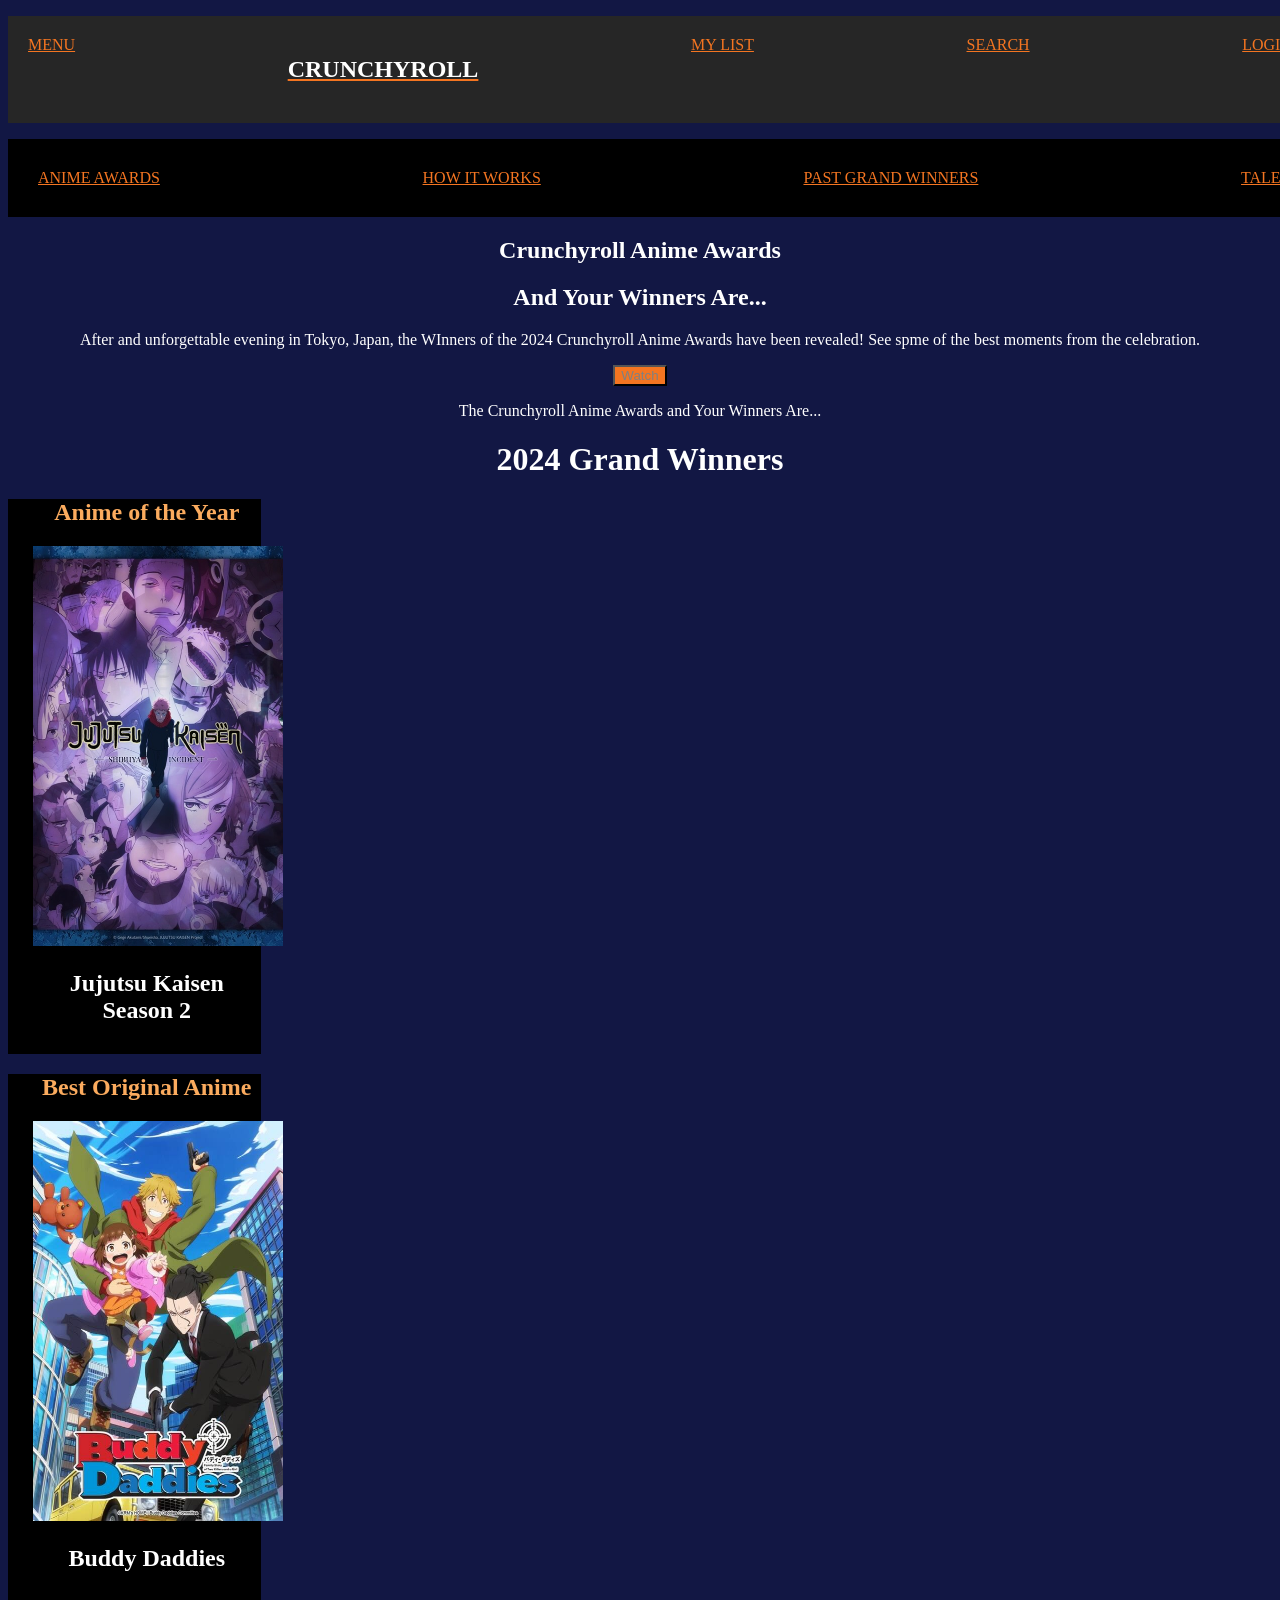
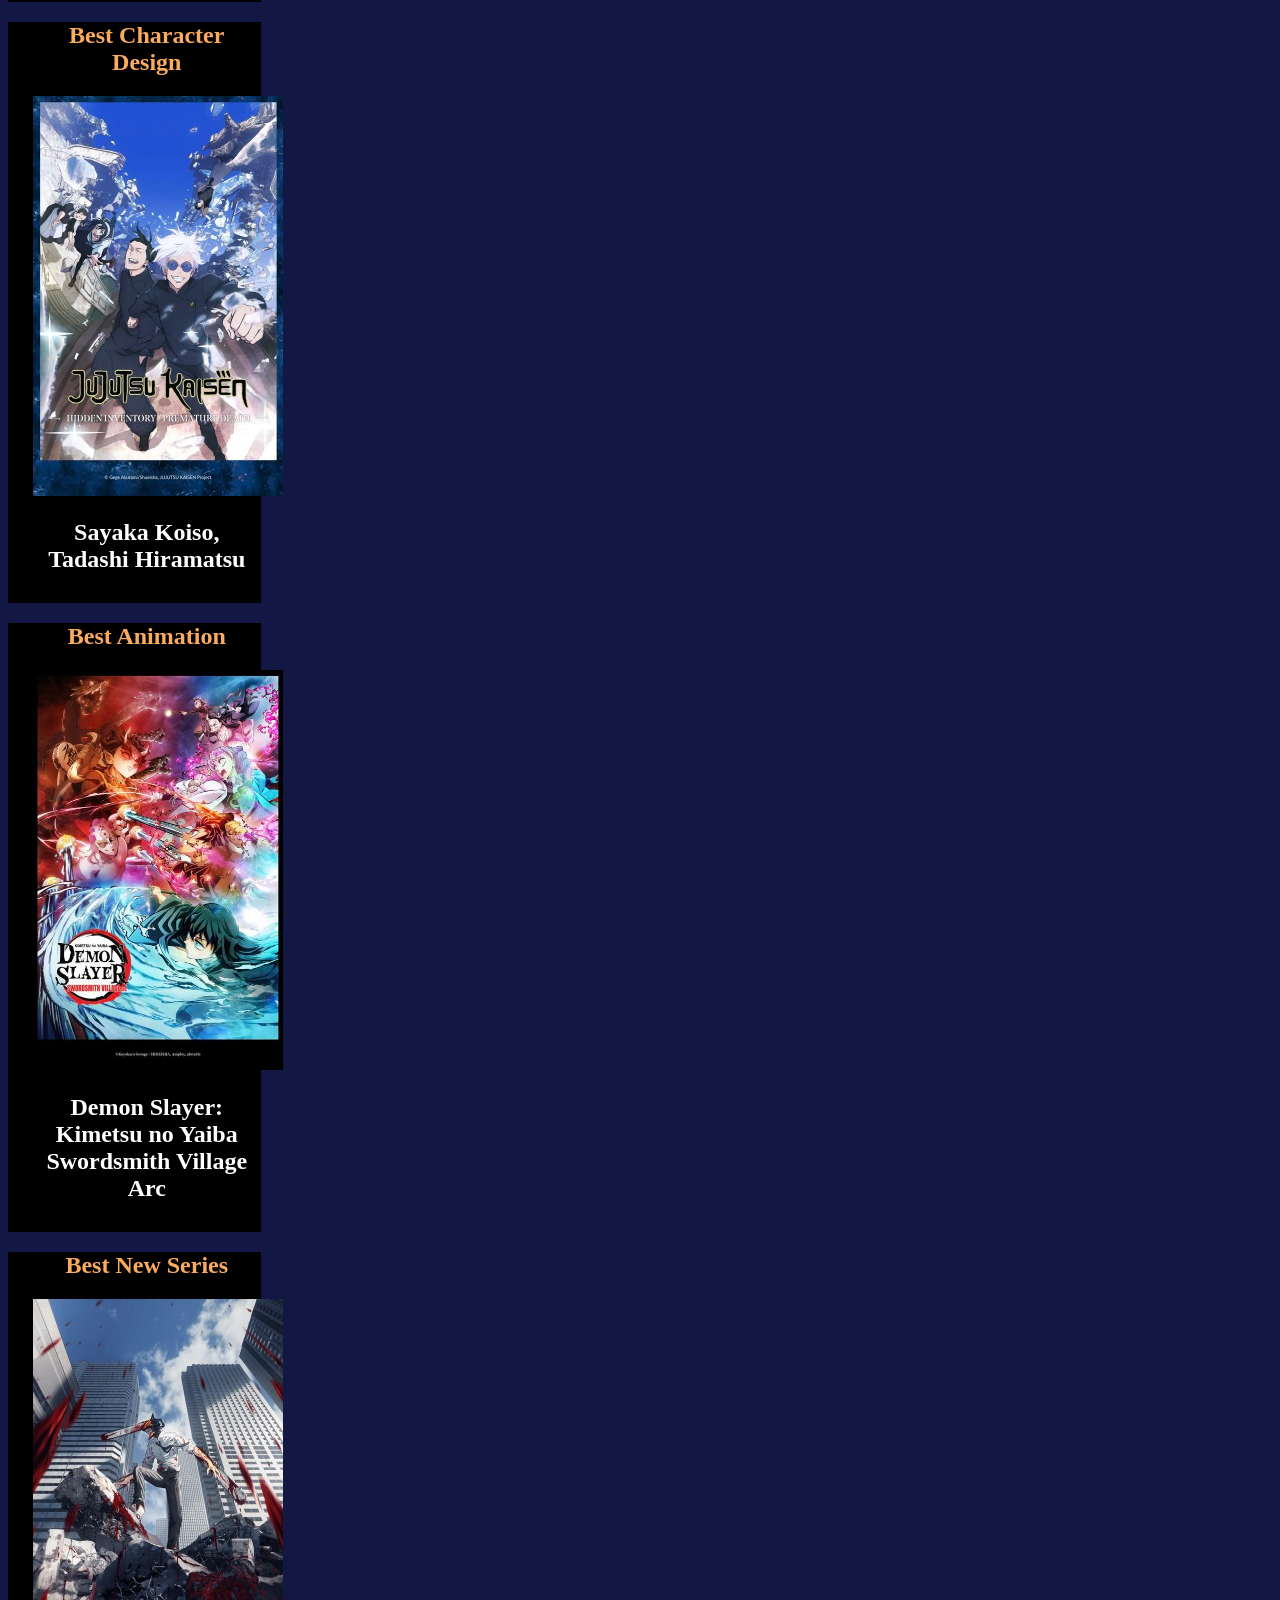
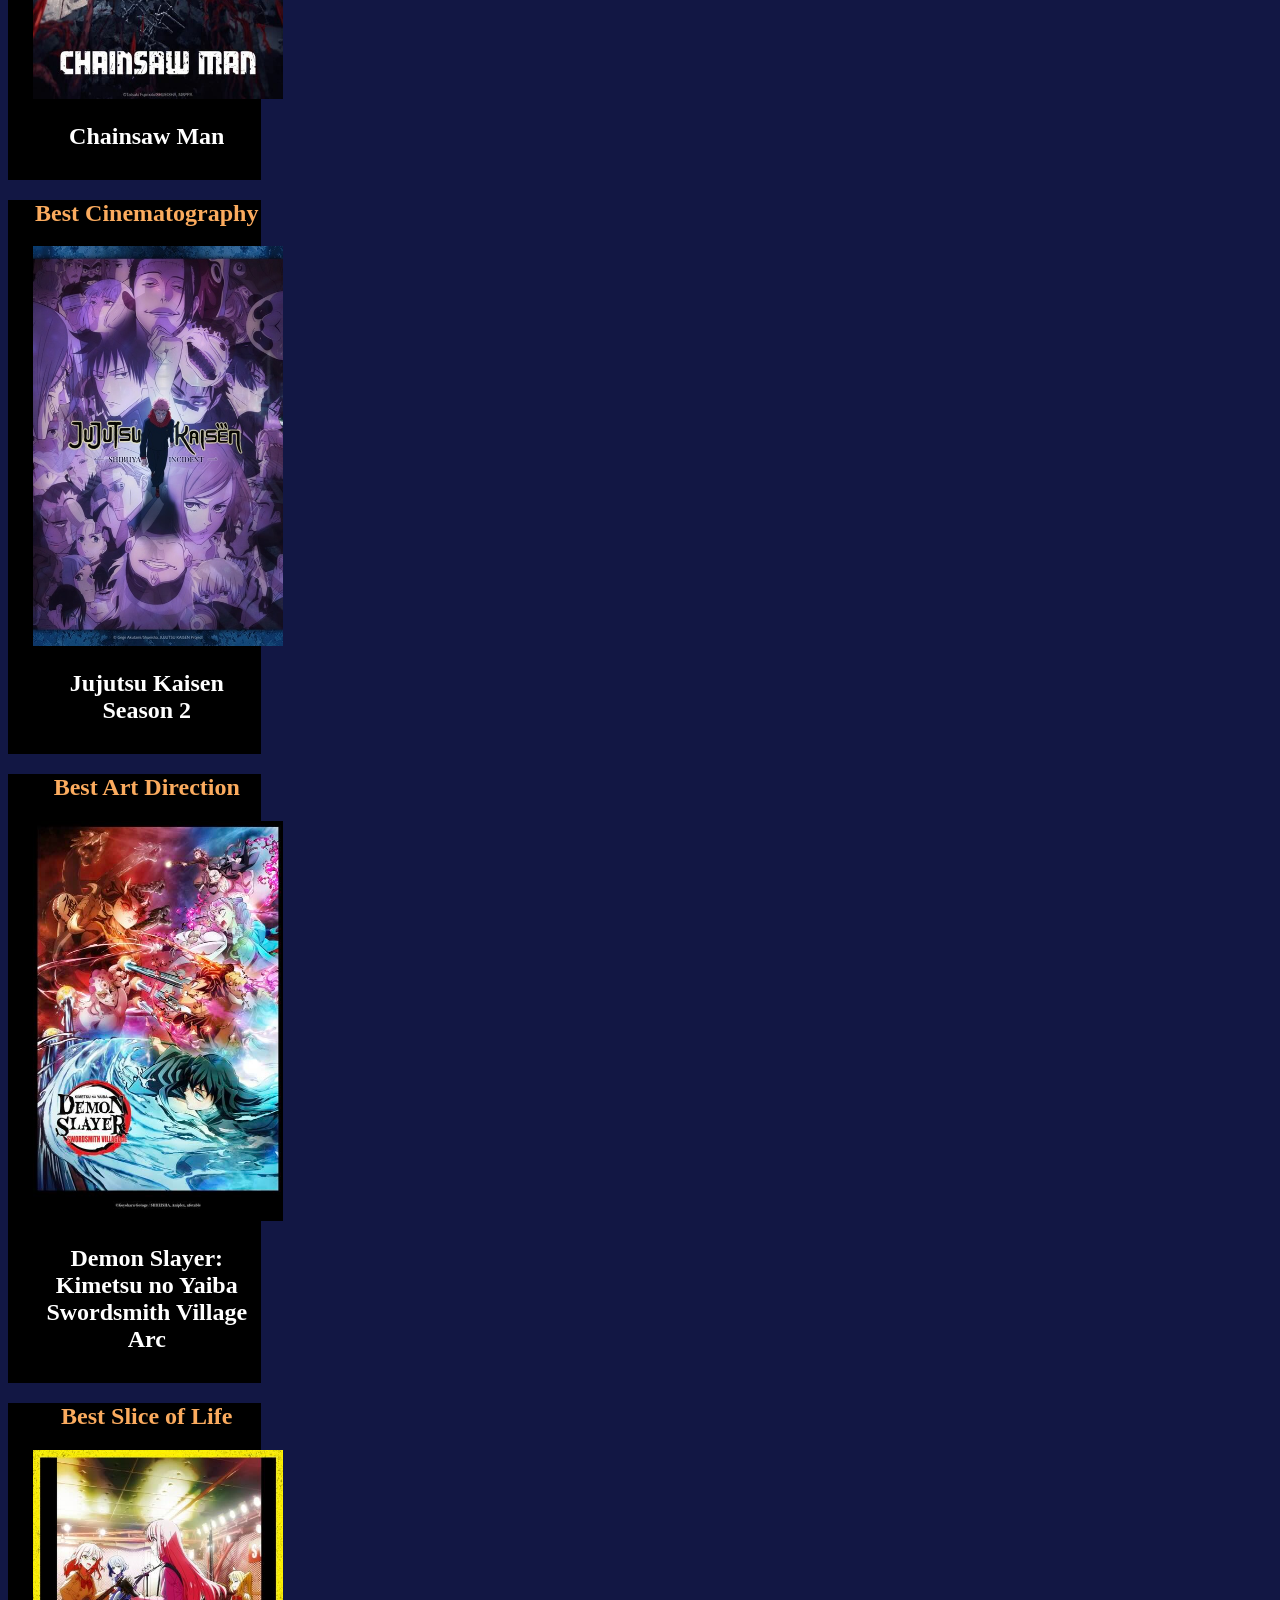
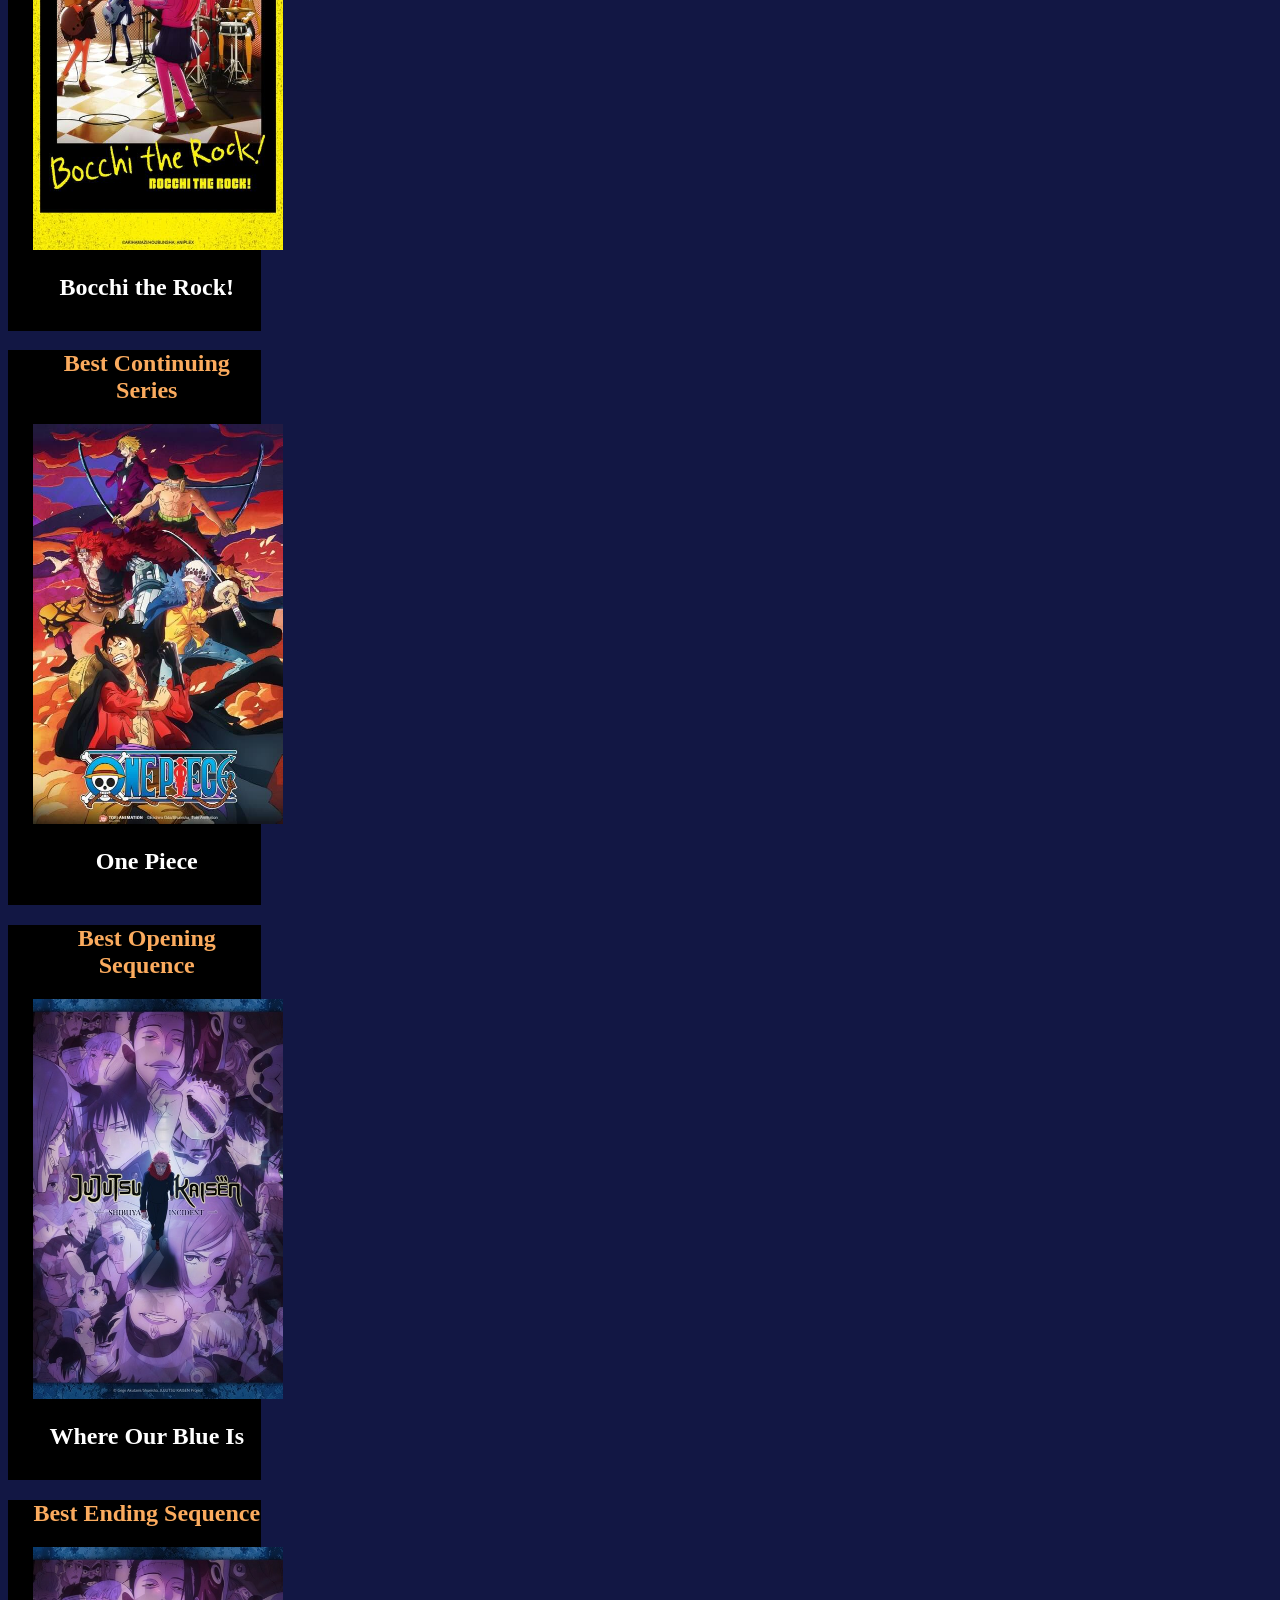
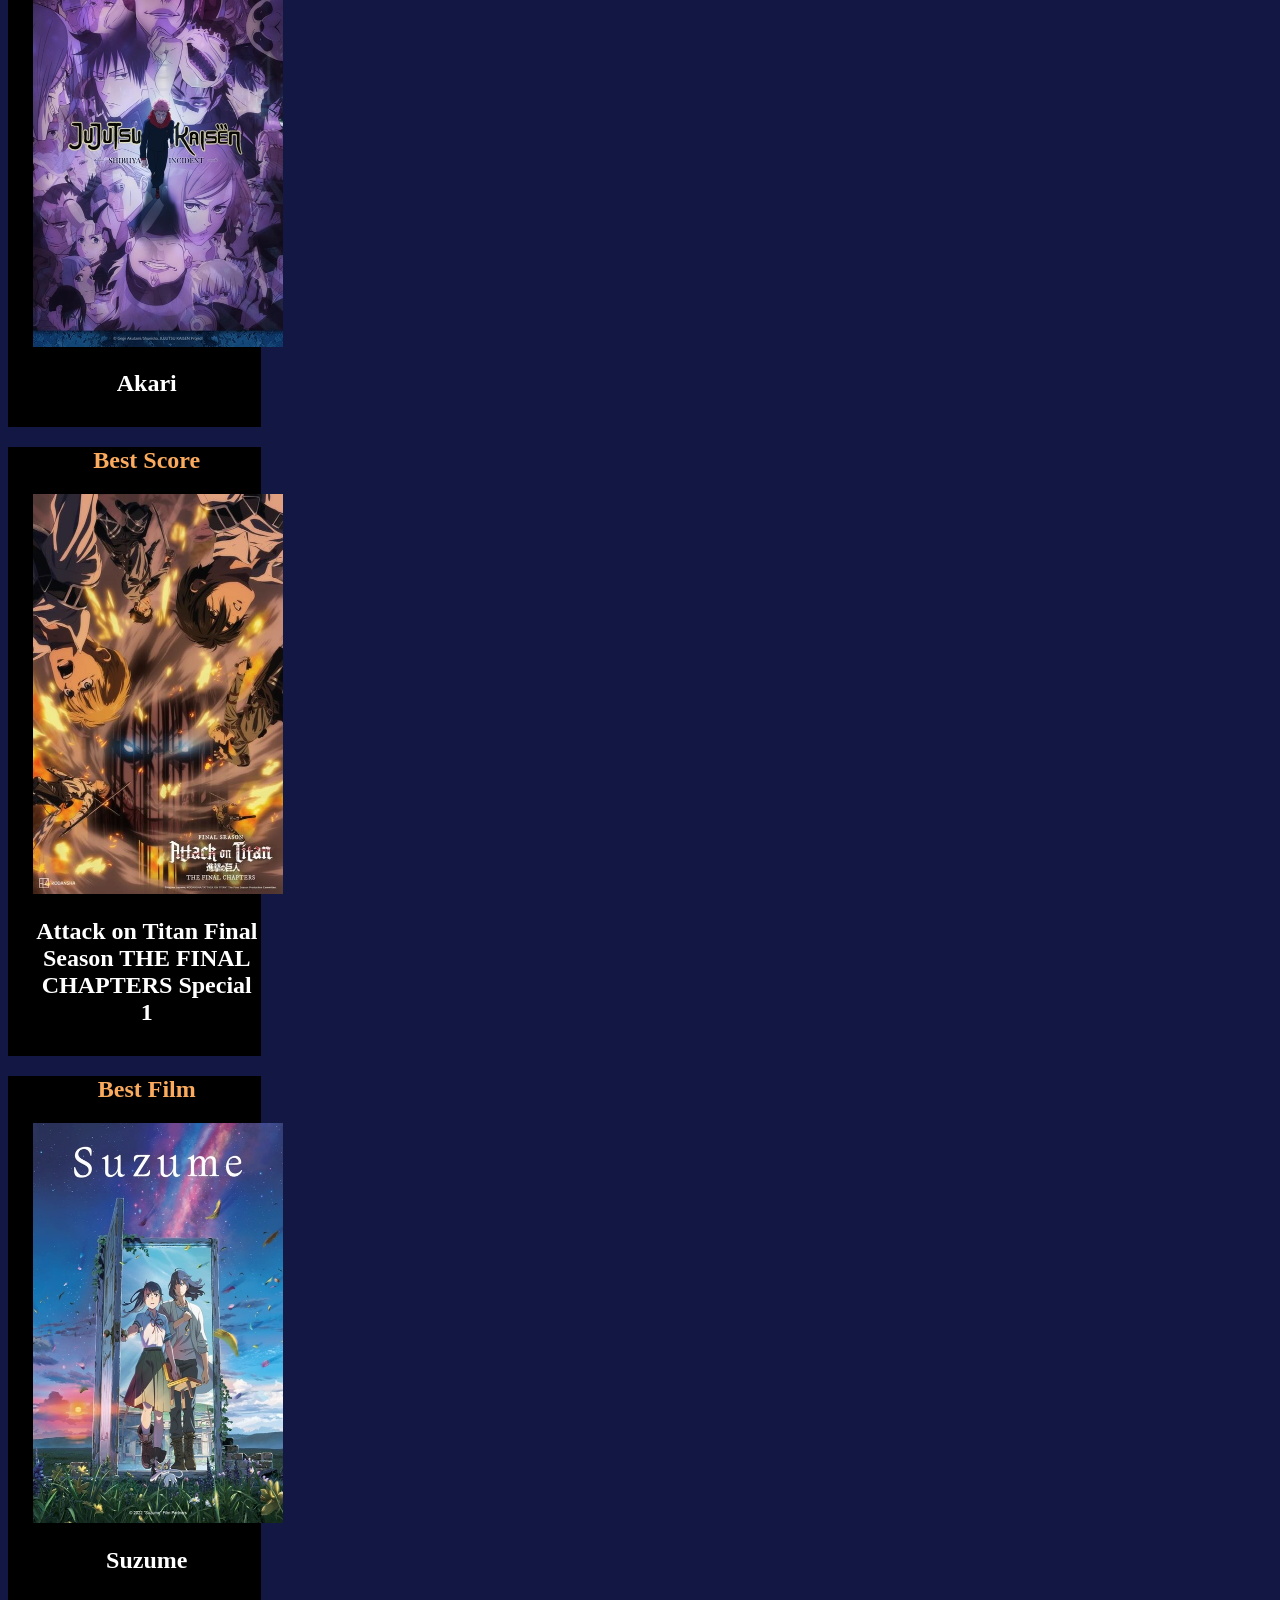
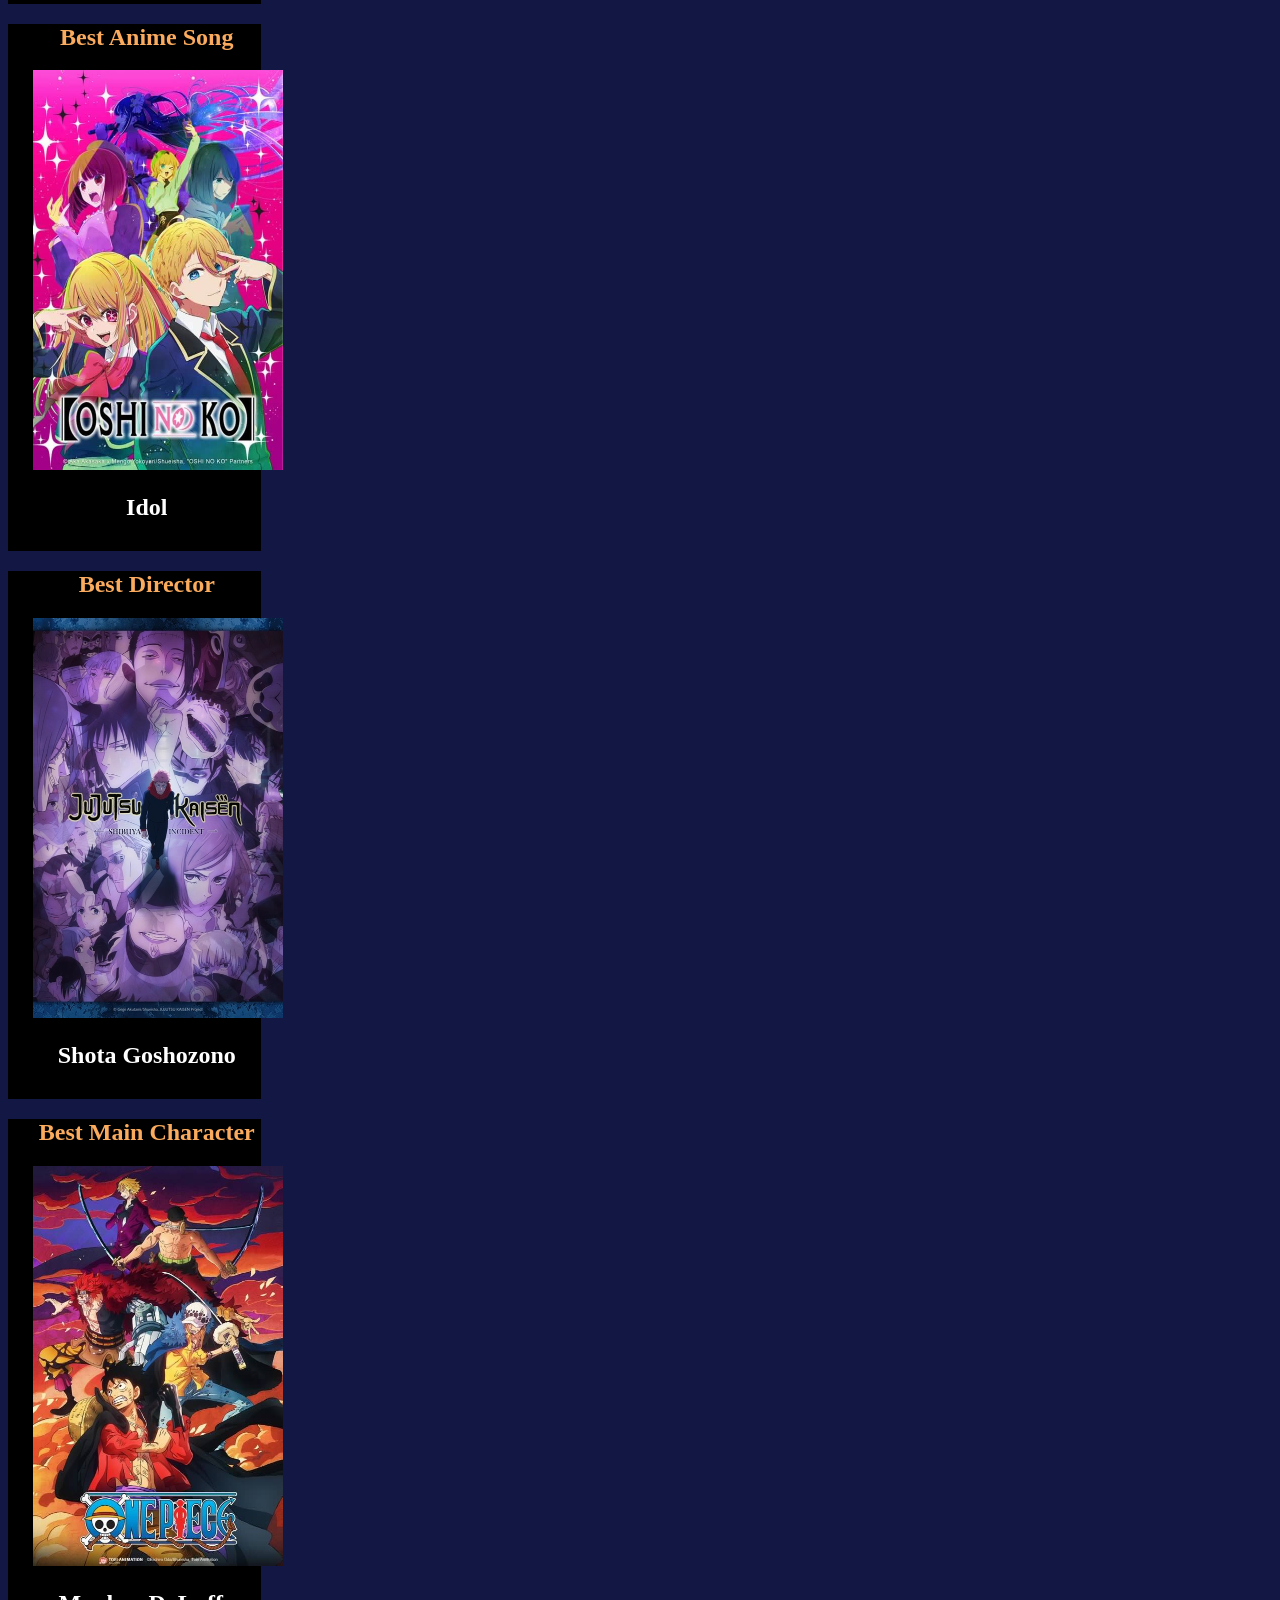
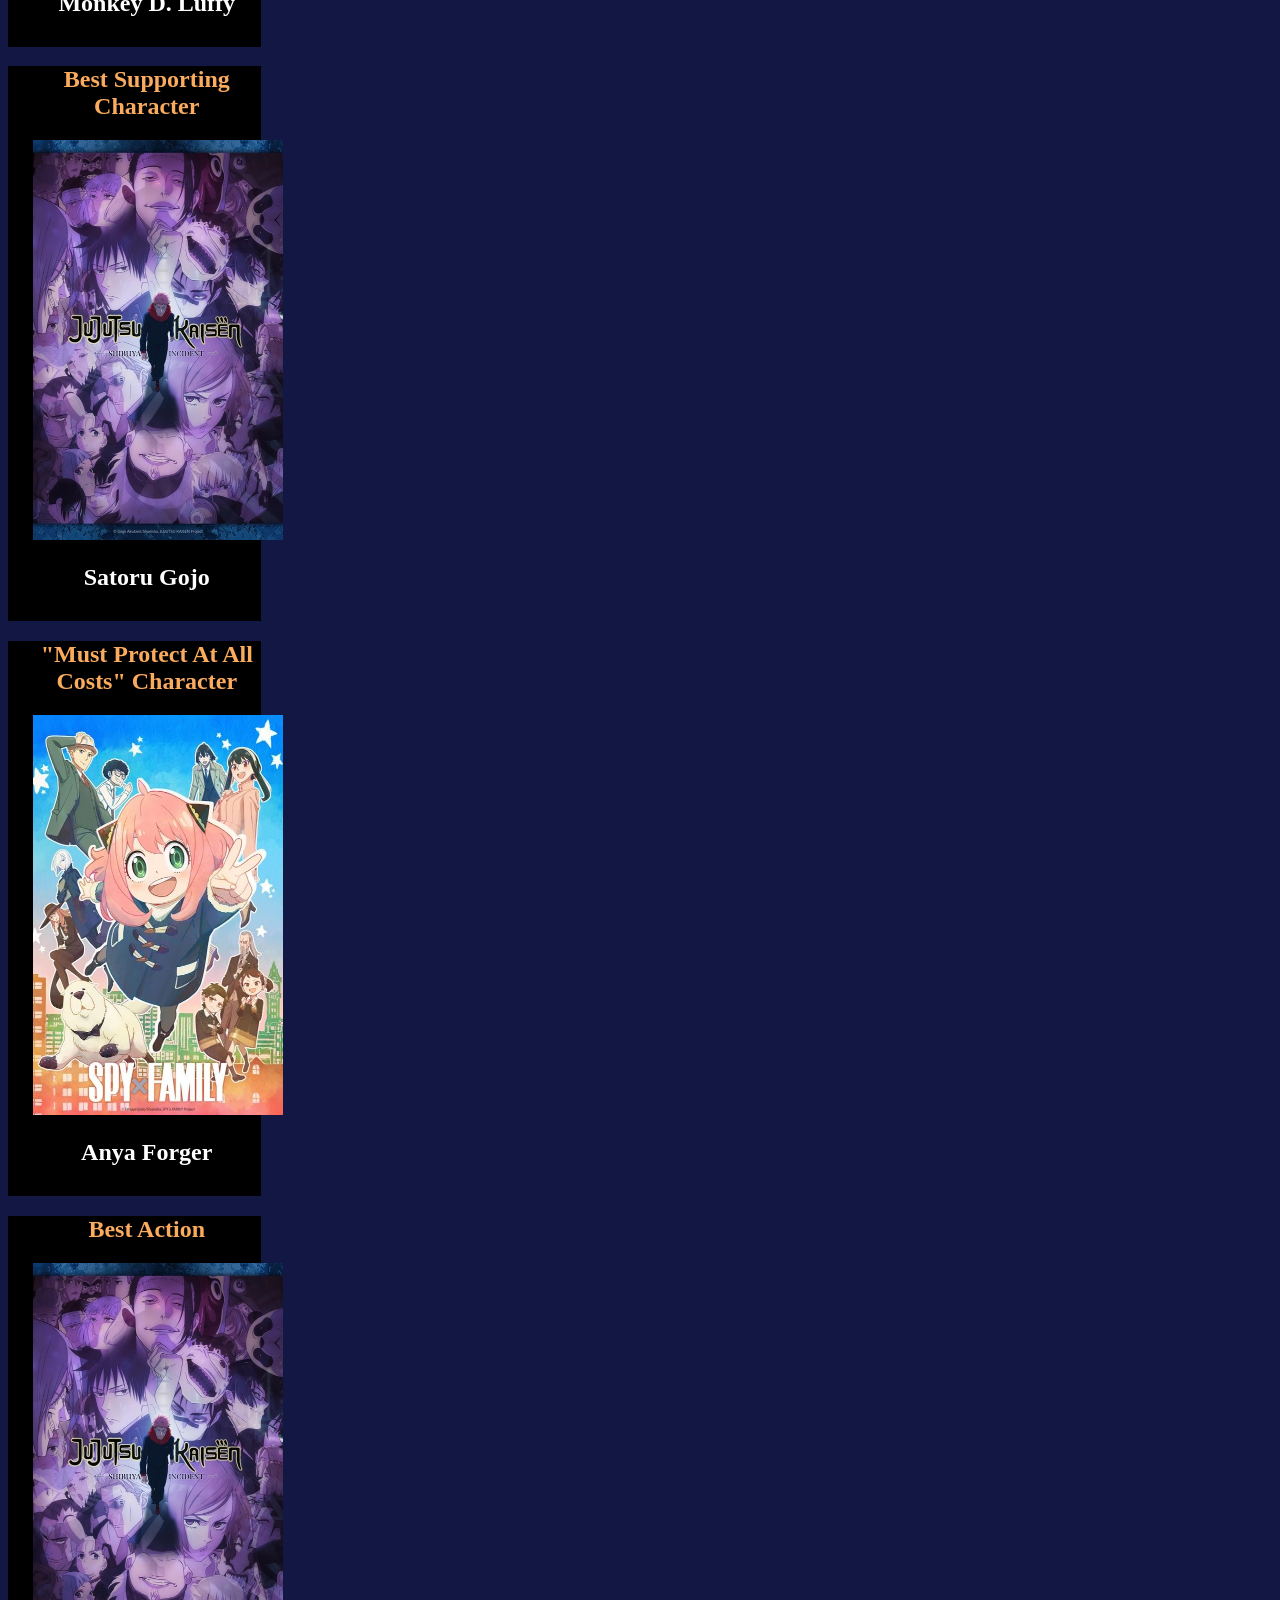
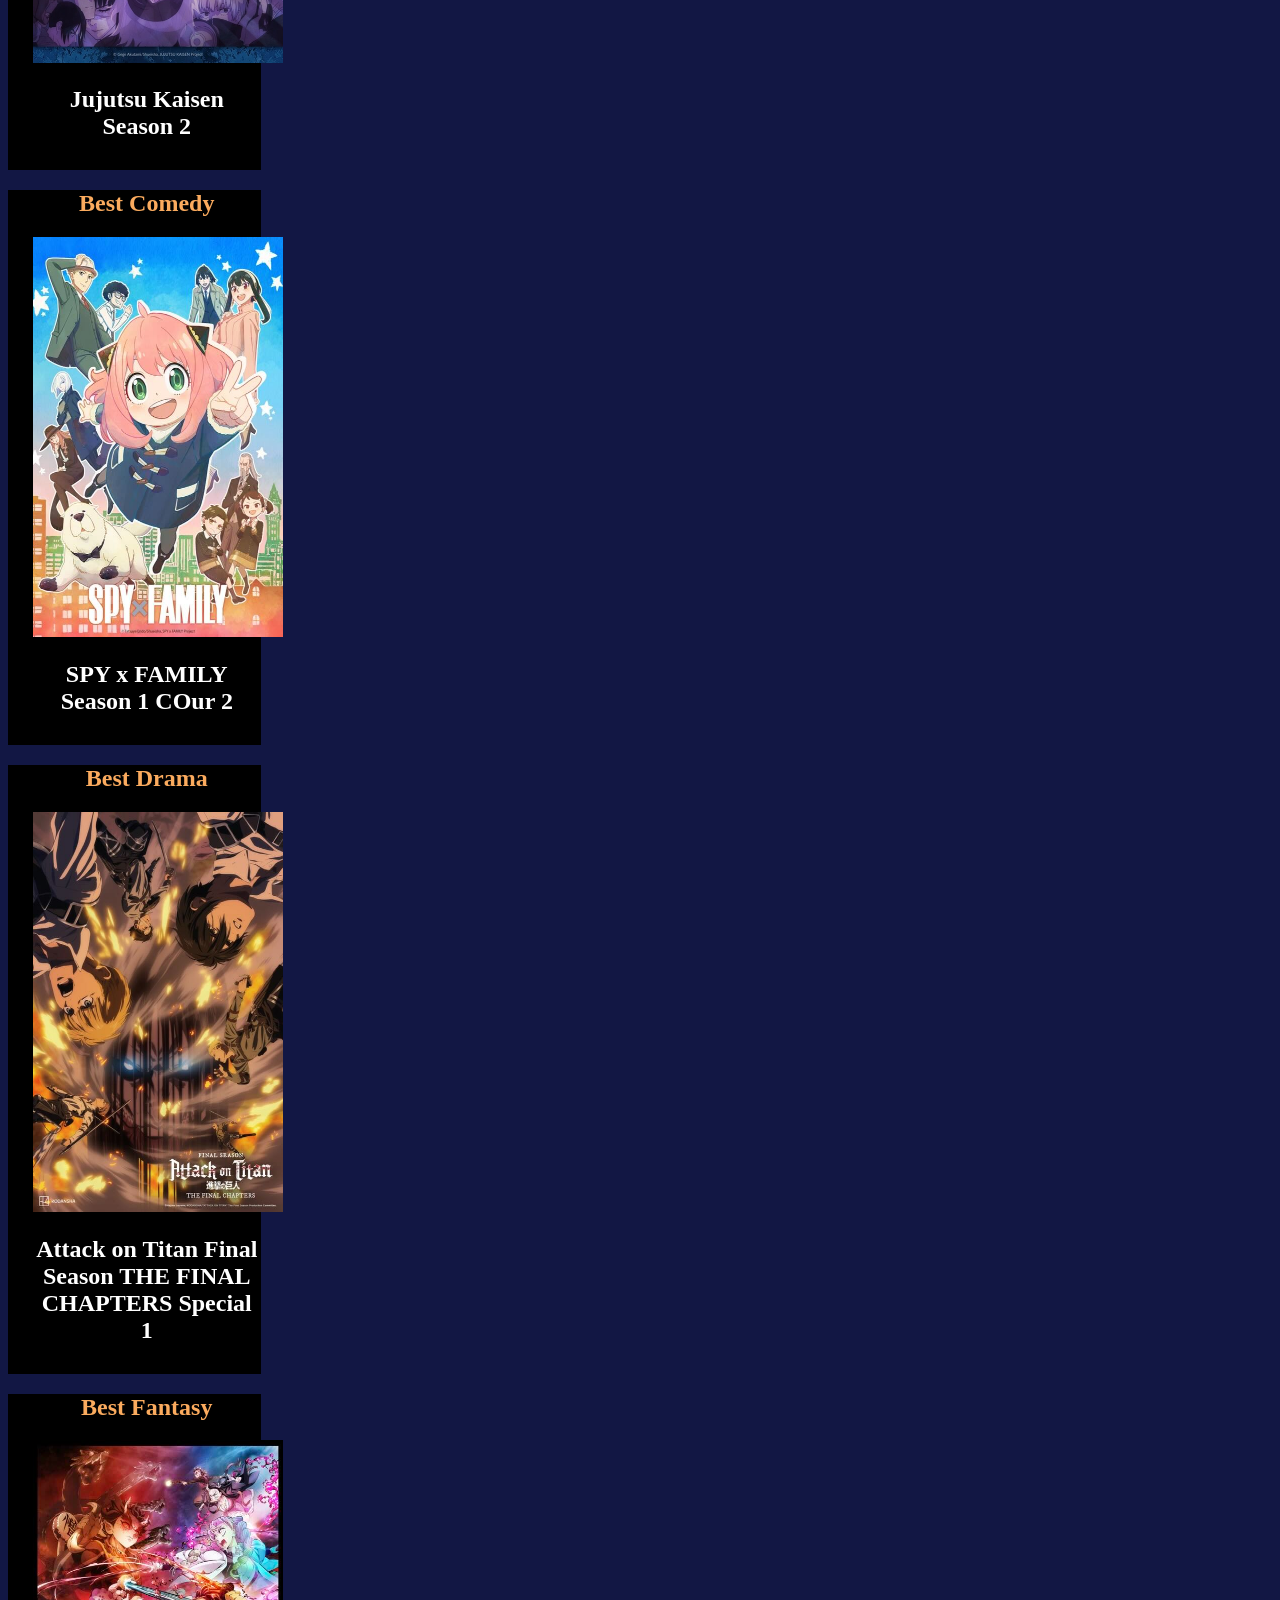
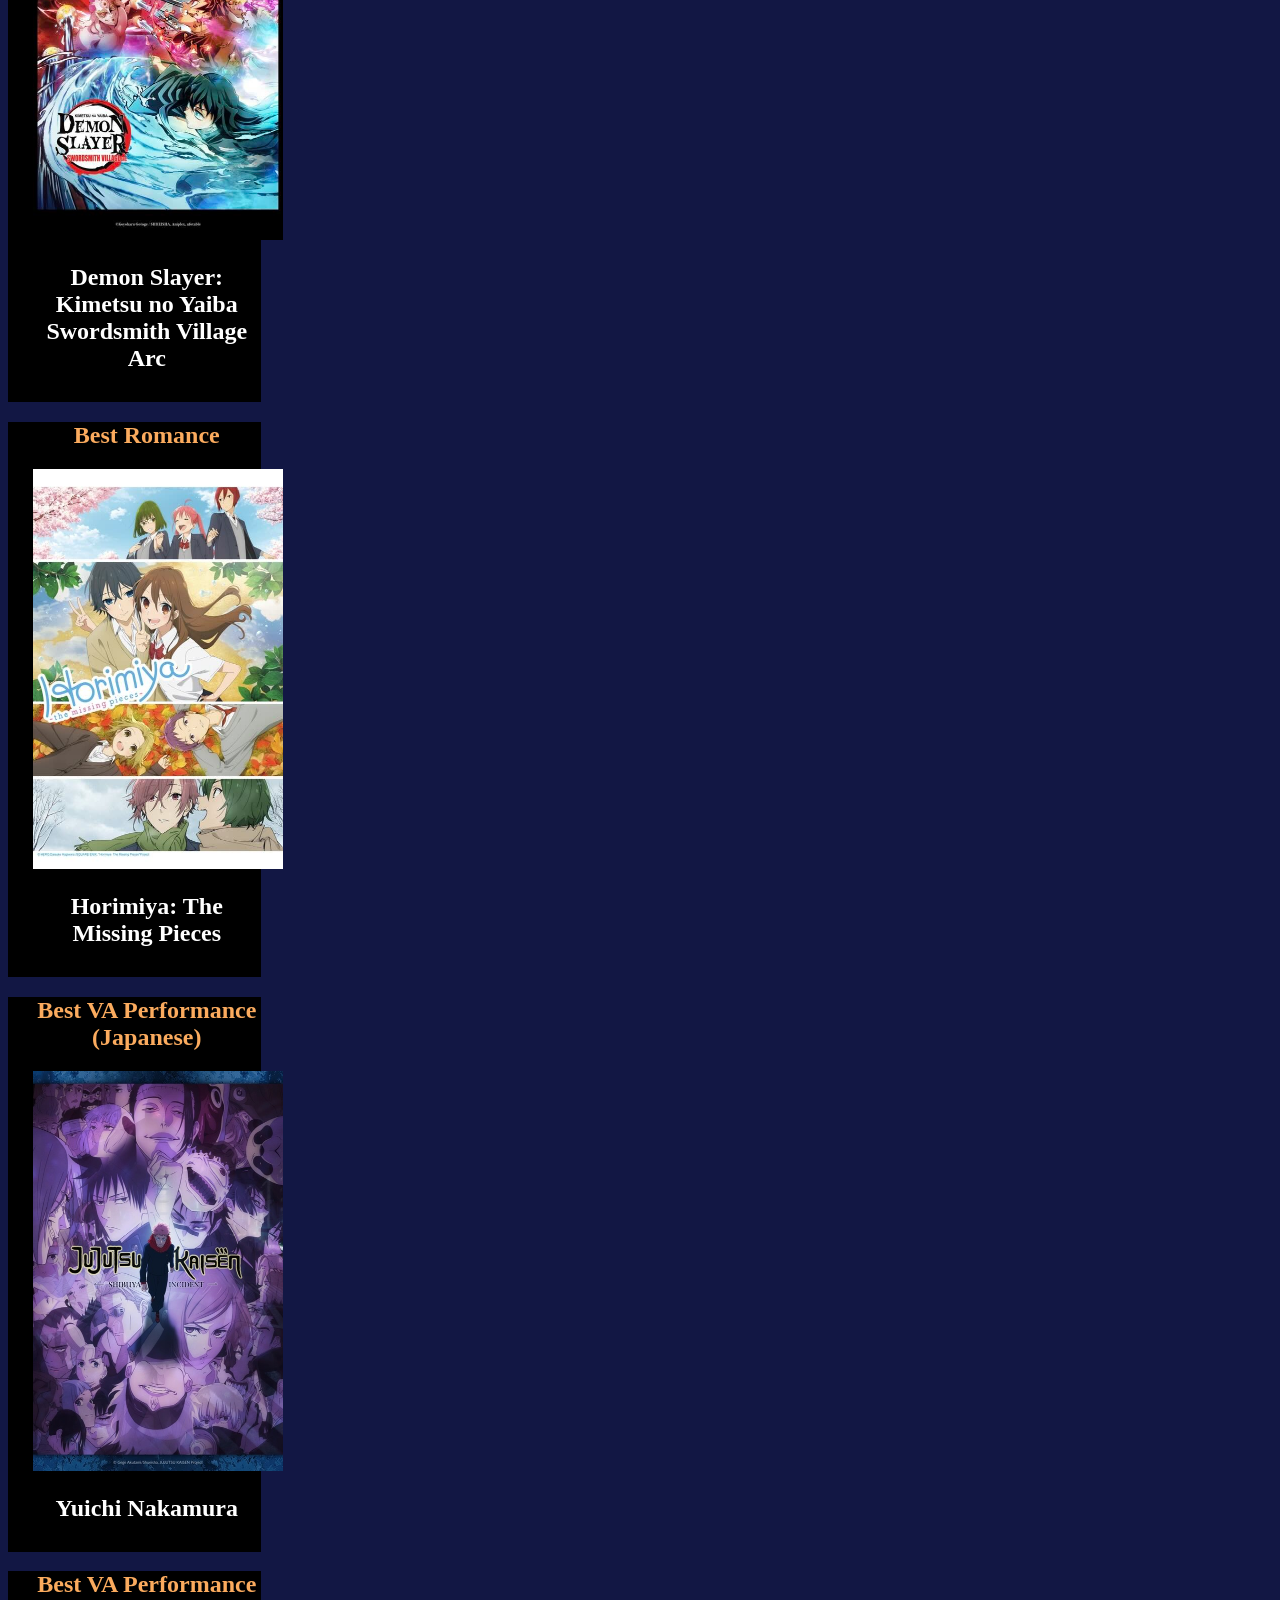
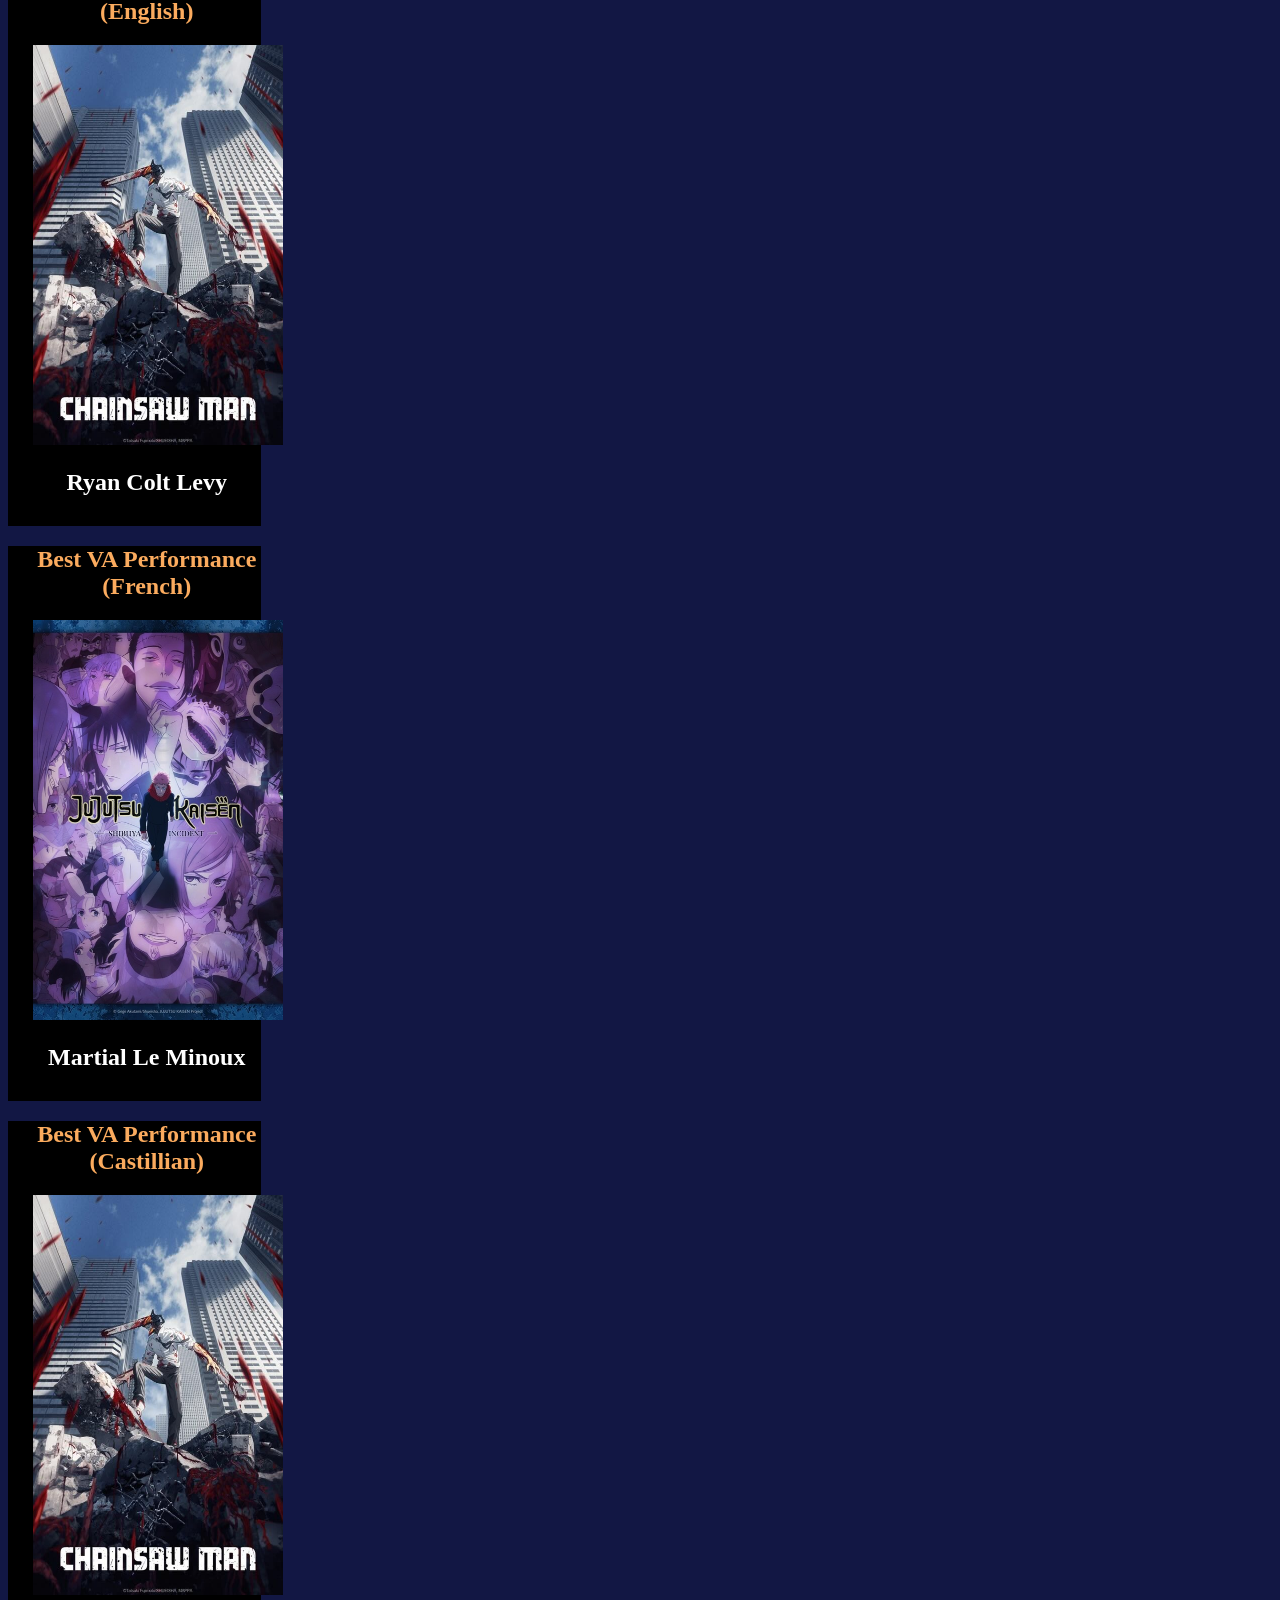
<file: homepage.html>
<!doctype html>
<html>
<head>
<meta charset="UTF-8">
<title>Crunchyroll</title>
<link href="homepage-css.css" rel="stylesheet" type="text/css">
</head>

<body>
	
	<header class="navbar">
		  <div class="container">
		  	  
			  <nav>
			  <ul class="nav-list-1">
	<li class="nav-list active"><a href="#!">Menu</a></li>
   <li><a href="#!"><h1>Crunchyroll</h1></a></li>
    <li><a href="#!">My List</a></li>
    <li><a href="#!">Search</a></li>
    <li><a href="#!">Login</a></li>
</ul>
	</nav>
	  </div>
	</header>
	
	<header class="navbar-2">
	<div class="container-2">
<nav>
    <ul class="nav-list-2">
	<li class="nav-list active"><a href="#!">Anime Awards</a></li>
   <li><a href="#!">How It Works</a></li>
    <li><a href="#!">Past Grand Winners</a></li>
    <li><a href="#!">Talent</a></li>
  
</ul>
			  </nav>
	  </div>
	</header>
	
	 <section class="page-section">
	   <div class="container">
	  <h2 class="section-heading">Crunchyroll Anime Awards</h2>
		   <h1>And Your Winners Are...</h1>
		   <p>After and unforgettable evening in Tokyo, Japan, the WInners of the 2024 Crunchyroll Anime Awards have been revealed! See spme of the best moments from the celebration.</p>
		   
		 <button class="button">Watch</button>
		  
		    </div>
		   </section>
	
	  <p> The Crunchyroll Anime Awards and Your Winners Are...</p>
		   
		   
		   
		   <div class="anime-winners">
	<h1> 2024 Grand Winners</h1>
		</div>
	
	<div class="winner">
    <div class="anime">
		<div class="category">
			<h2 class="anime_category">Anime of the Year</h2>
      <img class="anime_image" src="images/jujutsu_kaisen.jpg"
		   height="400"
		   width="250"
		   alt="Jujutsu Kaisen">
      <div class="anime__details">
        <h2 class="anime_title">Jujutsu Kaisen Season 2</h2>
      </div>
    </div>
	</div>
		</div>
	
	<div class="winner">
    <div class="anime">
		<div class="category">
			<h2 class="anime_category">Best Original Anime</h2>
      <img class="anime_image" src="images/buddy_daddies.jpg"
		   height="400"
		   width="250"
		   alt="Buddy Daddies">
      <div class="anime__details">
        <h2 class="anime_title">Buddy Daddies</h2>
      </div>
    </div>
	</div>
		</div>
	<div class="winner">
    <div class="anime">
		<div class="category">
			<h2 class="anime_category">Best Character Design</h2>
      <img class="anime_image" src="images/jujutsu_kaisen_character_design.jpg"
		   height="400"
		   width="250"
		   alt="Jujutsu Kaisen Character Design">
      <div class="anime__details">
        <h2 class="anime_title">Sayaka Koiso, Tadashi Hiramatsu</h2>
      </div>
    </div>
	</div>
		</div>
		<div class="winner">
    <div class="anime">
		<div class="category">
			<h2 class="anime_category">Best Animation</h2>
      <img class="anime_image" src="images/demon-slayer.jpg"
		   height="400"
		   width="250"
		   alt="Demon Slayer">
      <div class="anime__details">
        <h2 class="anime_title">Demon Slayer: Kimetsu no Yaiba Swordsmith Village Arc</h2>
      </div>
    </div>
	</div>
		</div>
		 <div class="winner">
    <div class="anime">
		<div class="category">
			<h2 class="anime_category">Best New Series</h2>
      <img class="anime_image" src="images/chainsaw_man.jpg"
		   height="400"
		   width="250"
		   alt="Chainsaw Man">
      <div class="anime__details">
        <h2 class="anime_title">Chainsaw Man</h2>
      </div>
    </div>
	</div>
		</div> 
		 
		<div class="winner">
    <div class="anime">
		<div class="category">
			<h2 class="anime_category">Best Cinematography</h2>
      <img class="anime_image" src="images/jujutsu_kaisen.jpg"
		   height="400"
		   width="250"
		   alt="Jujutsu Kaisen">
      <div class="anime__details">
        <h2 class="anime_title">Jujutsu Kaisen Season 2</h2>
      </div>
    </div>
	</div>
		</div>
	
   <div class="winner">
    <div class="anime">
		<div class="category">
			<h2 class="anime_category">Best Art Direction</h2>
      <img class="anime_image" src="images/demon-slayer.jpg"
		   height="400"
		   width="250"
		   alt="Demon Slayer">
      <div class="anime__details">
        <h2 class="anime_title">Demon Slayer: Kimetsu no Yaiba Swordsmith Village Arc</h2>
      </div>
    </div>
	</div>
	   </div>
		 <div class="winner">
    <div class="anime">
		<div class="category">
			<h2 class="anime_category">Best Slice of Life</h2>
      <img class="anime_image" src="images/bocchi_the_rock.jpg"
		   height="400"
		   width="250"
		   alt="Bocchi the Rock!">
      <div class="anime__details">
        <h2 class="anime_title">Bocchi the Rock!</h2>
      </div>
    </div>
	</div>
			 </div>
	 <div class="winner">
    <div class="anime">
		<div class="category">
			<h2 class="anime_category">Best Continuing Series</h2>
      <img class="anime_image" src="images/one_piece.jpg"
		   height="400"
		   width="250"
		   alt="One Piece">
      <div class="anime__details">
        <h2 class="anime_title">One Piece</h2>
      </div>
    </div>
	</div>
		 </div>
  <div class="winner">
    <div class="anime">
		<div class="category">
			<h2 class="anime_category">Best Opening Sequence</h2>
      <img class="anime_image" src="images/jujutsu_kaisen.jpg"
		   height="400"
		   width="250"
		   alt="Jujutsu Kaisen">
      <div class="anime__details">
        <h2 class="anime_title">Where Our Blue Is</h2>
      </div>
    </div>
	</div>
		</div>
  <div class="winner">
    <div class="anime">
		<div class="category">
			<h2 class="anime_category">Best Ending Sequence</h2>
      <img class="anime_image" src="images/jujutsu_kaisen.jpg"
		   height="400"
		   width="250"
		   alt="Jujutsu Kaisen">
      <div class="anime__details">
        <h2 class="anime_title">Akari</h2>
      </div>
    </div>
	</div>
		</div>
		 
		 <div class="winner">
    <div class="anime">
		<div class="category">
			<h2 class="anime_category">Best Score</h2>
      <img class="anime_image" src="images/attack_on_titan.jpg"
		   height="400"
		   width="250"
		   alt="Attack on Titan">
      <div class="anime__details">
        <h2 class="anime_title">Attack on Titan Final Season THE FINAL CHAPTERS Special 1</h2>
      </div>
    </div>
	</div>
		</div>
		 
		 <div class="winner">
    <div class="anime">
		<div class="category">
			<h2 class="anime_category">Best Film</h2>
      <img class="anime_image" src="images/suzume.jpg"
		   height="400"
		   width="250"
		   alt="Suzume">
      <div class="anime__details">
        <h2 class="anime_title">Suzume</h2>
      </div>
    </div>
	</div>
		</div>
		 
		 <div class="winner">
    <div class="anime">
		<div class="category">
			<h2 class="anime_category">Best Anime Song</h2>
      <img class="anime_image" src="images/oshinoko.jpg"
		   height="400"
		   width="250"
		   alt="Idol">
      <div class="anime__details">
        <h2 class="anime_title">Idol</h2>
      </div>
    </div>
	</div>
		</div>
		 
		 <div class="winner">
    <div class="anime">
		<div class="category">
			<h2 class="anime_category">Best Director</h2>
      <img class="anime_image" src="images/jujutsu_kaisen.jpg"
		   height="400"
		   width="250"
		   alt="Jujutsu Kaisen">
      <div class="anime__details">
        <h2 class="anime_title">Shota Goshozono</h2>
      </div>
    </div>
	</div>
		</div>
		 
		 <div class="winner">
    <div class="anime">
		<div class="category">
			<h2 class="anime_category">Best Main Character</h2>
      <img class="anime_image" src="images/one_piece.jpg"
		   height="400"
		   width="250"
		   alt="One Piece">
      <div class="anime__details">
        <h2 class="anime_title">Monkey D. Luffy</h2>
      </div>
    </div>
	</div>
		</div>
		 
		 <div class="winner">
    <div class="anime">
		<div class="category">
			<h2 class="anime_category">Best Supporting Character</h2>
      <img class="anime_image" src="images/jujutsu_kaisen.jpg"
		   height="400"
		   width="250"
		   alt="Jujutsu Kaisen">
      <div class="anime__details">
        <h2 class="anime_title">Satoru Gojo</h2>
      </div>
    </div>
	</div>
		</div>
		 
		 <div class="winner">
    <div class="anime">
		<div class="category">
			<h2 class="anime_category">"Must Protect At All Costs" Character</h2>
      <img class="anime_image" src="images/spy_family.jpg"
		   height="400"
		   width="250"
		   alt="Spy Family">
      <div class="anime__details">
        <h2 class="anime_title">Anya Forger</h2>
      </div>
    </div>
	</div>
		</div>
		 
		 <div class="winner">
    <div class="anime">
		<div class="category">
			<h2 class="anime_category">Best Action</h2>
      <img class="anime_image" src="images/jujutsu_kaisen.jpg"
		   height="400"
		   width="250"
		   alt="Jujutsu Kaisen">
      <div class="anime__details">
        <h2 class="anime_title">Jujutsu Kaisen Season 2</h2>
      </div>
    </div>
	</div>
		</div>
		 
		 <div class="winner">
    <div class="anime">
		<div class="category">
			<h2 class="anime_category">Best Comedy</h2>
      <img class="anime_image" src="images/spy_family.jpg"
		   height="400"
		   width="250"
		   alt="Spy Family">
      <div class="anime__details">
        <h2 class="anime_title">SPY x FAMILY Season 1 COur 2</h2>
      </div>
    </div>
	</div>
		</div>
		 
		 <div class="winner">
    <div class="anime">
		<div class="category">
			<h2 class="anime_category">Best Drama</h2>
      <img class="anime_image" src="images/attack_on_titan.jpg"
		   height="400"
		   width="250"
		   alt="Attack on Titan">
      <div class="anime__details">
        <h2 class="anime_title">Attack on Titan Final Season THE FINAL CHAPTERS Special 1</h2>
      </div>
    </div>
	</div>
		</div>
		 
		  <div class="winner">
    <div class="anime">
		<div class="category">
			<h2 class="anime_category">Best Fantasy</h2>
      <img class="anime_image" src="images/demon-slayer.jpg"
		   height="400"
		   width="250"
		   alt="Demon Slayer">
      <div class="anime__details">
        <h2 class="anime_title">Demon Slayer: Kimetsu no Yaiba Swordsmith Village Arc</h2>
      </div>
    </div>
	</div>
			  </div>
			  
	 <div class="winner">
    <div class="anime">
		<div class="category">
			<h2 class="anime_category">Best Romance</h2>
      <img class="anime_image" src="images/horimiya.jpg"
		   height="400"
		   width="250"
		   alt="Horimiya">
      <div class="anime__details">
        <h2 class="anime_title">Horimiya: The Missing Pieces</h2>
      </div>
    </div>
	</div>
		 </div>
		 
		  <div class="winner">
    <div class="anime">
		<div class="category">
			<h2 class="anime_category">Best VA Performance (Japanese)</h2>
      <img class="anime_image" src="images/jujutsu_kaisen.jpg"
		   height="400"
		   width="250"
		   alt="Jujutsu Kaisen">
      <div class="anime__details">
        <h2 class="anime_title">Yuichi Nakamura</h2>
      </div>
    </div>
	</div>
		</div>
		 
		  <div class="winner">
    <div class="anime">
		<div class="category">
			<h2 class="anime_category">Best VA Performance (English)</h2>
      <img class="anime_image" src="images/chainsaw_man.jpg"
		   height="400"
		   width="250"
		   alt="Chainsaw Man">
      <div class="anime__details">
        <h2 class="anime_title">Ryan Colt Levy</h2>
      </div>
    </div>
	</div>
			  </div>
			  
			    <div class="winner">
    <div class="anime">
		<div class="category">
			<h2 class="anime_category">Best VA Performance (French)</h2>
      <img class="anime_image" src="images/jujutsu_kaisen.jpg"
		   height="400"
		   width="250"
		   alt="Jujutsu Kaisen">
      <div class="anime__details">
        <h2 class="anime_title">Martial Le Minoux</h2>
      </div>
    </div>
	</div>
		</div>
		 
			  <div class="winner">
    <div class="anime">
		<div class="category">
			<h2 class="anime_category">Best VA Performance (Castillian)</h2>
      <img class="anime_image" src="images/chainsaw_man.jpg"
		   height="400"
		   width="250"
		   alt="Chainsaw Man">
      <div class="anime__details">
        <h2 class="anime_title">Joel Gomez Jimenez</h2>
      </div>
    </div>
	</div>
	</div>
				  
				  <div class="winner">
    <div class="anime">
		<div class="category">
			<h2 class="anime_category">Best VA Performance (Spanish)</h2>
      <img class="anime_image" src="images/chainsaw_man.jpg"
		   height="400"
		   width="250"
		   alt="Chainsaw Man">
      <div class="anime__details">
        <h2 class="anime_title">Emilio Trevino</h2>
      </div>
    </div>
	</div>
				  </div>
					  
					  <div class="winner">
    <div class="anime">
		<div class="category">
			<h2 class="anime_category">Best VA Performance (Italian)</h2>
      <img class="anime_image" src="images/chainsaw_man.jpg"
		   height="400"
		   width="250"
		   alt="Chainsaw Man">
      <div class="anime__details">
        <h2 class="anime_title">Mose Singh</h2>
      </div>
    </div>
	</div>
					  </div>
						  
						    <div class="winner">
    <div class="anime">
		<div class="category">
			<h2 class="anime_category">Best VA Performance (Portuguese)</h2>
      <img class="anime_image" src="images/jujutsu_kaisen.jpg"
		   height="400"
		   width="250"
		   alt="Jujutsu Kaisen">
      <div class="anime__details">
        <h2 class="anime_title">Leo Rabelo</h2>
      </div>
    </div>
	</div>
		</div>
						  
						  	  
					  <div class="winner">
    <div class="anime">
		<div class="category">
			<h2 class="anime_category">Best VA Performance (German)</h2>
      <img class="anime_image" src="images/chainsaw_man.jpg"
		   height="400"
		   width="250"
		   alt="Chainsaw Man">
      <div class="anime__details">
        <h2 class="anime_title">Franziska Trunte</h2>
      </div>
    </div>
	</div>
						  </div>
		 
						  
						  	  
					  <div class="winner">
    <div class="anime">
		<div class="category">
			<h2 class="anime_category">Best VA Performance (Arabic)</h2>
      <img class="anime_image" src="images/dr_stone.jpg"
		   height="400"
		   width="250"
		   alt="Dr. Stone">
      <div class="anime__details">
        <h2 class="anime_title">Taleb Alrefai</h2>
      </div>
    </div>
	</div>
						  </div>
	
	
	<section class="body-end">
	<button class="past-winners">Past Winners</button>
	&nbsp;.
	<br>
	<br>
	<br>
	<br>
	<br>
	<br>
	<br>
	<br>
	<br>
	
	<h1>Get the Crunchyroll Newsletter</h1>
	
	
	<label for="email">Email</label>
	<input type="email">
	
	<br>
	<br>
	
	<input type="checkbox">
	<label for="checkbox">By submitting your email address, you acknowledge that you have read Crunchyroll's <a href="#">Privacy Policy</a>.  You can opt out at any time.</label>
	
	
	<br>
	<br>
	<br>
	<button class="submit">Submit</button>
	
	</section>	
						  
	
	<footer class="footer-body">					  
<footer class="page-footer">
	   <div class="container">
    
	<h2 class="footer-title">Navigation</h2>
		   <ul class="navigation">
    <li><a class="footer-link" href="#!">Browse Popular</a></li>
   <li><a class="footer-link" href="#!">Browse Simulcasts</a></li>
    <li><a class="footer-link" href="#!">Release Calendar</a></li>
    <li><a class="footer-link" href="#!">News</a></li>
	<li><a class="footer-link" href="#!">Store</a></li>
    <li><a class="footer-link" href="#!">Games</a></li>
			   </ul>
		   </div>
		</footer>
		
	
	<footer class="page-footer-2">
	   <div class="footer-container-2">
						  
	<h2 class="footer-title">Connect With Us</h2>
		<ul class="social-media">
    <li><a class="footer-link" href="#!">YouTube</a></li>
   <li><a class="footer-link" href="#!">Facebook</a></li>
    <li><a class="footer-link" href="#!">Twitter</a></li>
    <li><a class="footer-link" href="#!">Instagram</a></li>
	<li><a class="footer-link" href="#!">TikTok</a></li>
		</ul>
		   </div>
		</footer>
	
	
<footer class="page-footer-3">
	   <div class="footer-container-3">
						  
	<h2 class="footer-title">Crunchyroll</h2>
		<ul class="crunchyroll-footer-menu">
    <li><a class="footer-link" href="#!">About</a></li>
   <li><a class="footer-link" href="#!">Help/FAQ</a></li>
    <li><a class="footer-link" href="#!">Terms of Use</a></li>
    <li><a class="footer-link" href="#!">Privacy Policy</a></li>
	<li><a class="footer-link" href="#!">AdChoices</a></li>
	<li><a class="footer-link" href="#!">Do No Sell or Share My Personal Information</a></li>
   <li><a class="footer-link" href="#!">Cookie Consent Tool</a></li>
    <li><a class="footer-link" href="#!">Press Inquiries</a></li>
    <li><a class="footer-link" href="#!">Get the Apps</a></li>
	<li><a class="footer-link" href="#!">Redeem Gift Card</a></li>
	<li><a class="footer-link" href="#!">Jobs</a></li>
		</ul>
		   </div>
		</footer>
	
	<footer class="page-footer-4">
	   <div class="footer-container-4">
						  
	<h2 class="footer-title">Account</h2>
		<ul class="account">
    <li><a class="footer-link" href="#!">Watchlist</a></li>
   <li><a class="footer-link" href="#!">Crunchylists</a></li>
    <li><a class="footer-link" href="#!">Histoy</a></li>
    <li><a class="footer-link" href="#!">My Account</a></li>
	<li><a class="footer-link" href="#!">Log Out</a></li>
		</ul>
		   </div>
		</footer>
	<p class="footer-copyright">Sony Pictures | © Crunchyroll,LLC</p>
		
	</footer>	
</body>
</html>
</file>
<file: homepage-css.css>
body{
	

	background-color: #121744;
	
	
}




.nav-list-1{
	list-style: none;
	text-transform: uppercase;
	display: flex;
	justify-content: space-between;
	background-color:#262626;
	width: 100%;
	padding: 20px;
}
	


.nav-list-2{
	list-style: none;
	text-transform: uppercase;
	display: flex;
	justify-content: space-between;
	background-color:black;
	width: 100%;
	padding: 30px;
}




.past-winners{
	display: block;
	margin: auto;
	text-align: center;
	background-color: orange;
}



h1, h2{
	
text-align: center;
color: white;
}


label{
	
color: white;
	
}

p{
	text-align: center;
	color: white;
}

a{
	
	color: orange;
}

ul{
	text-align: center;
	color: white;
	list-style: none;
}


.button{
	
	display: block;
	margin: auto;
	text-align: center;
	background-color: transparent;
	color: grey;
}


.anime{
	
	background-color: black;
	width:18%;
	padding-left: 25px;
	padding-bottom: 10px;
	
	
	
	
}

.anime_category{
	
	color: rgb(251,171,94);
	text-align: center;
}

.anime_title{
	
	color: white;
	text-align: center;
}
	


a{
	color: rgb(244,117,33);
}

.submit{
	
	
	background-color: rgb(244,117,33);
}

.past-winners{
	
	background-color: rgb(244,117,33);
}

.button{
	
	background-color: rgb(244,117,33);
}

.footer-body{
	background-color: #0B1D26;
	padding-top: 15px;
	padding-bottom: 15px;
}

.footer-link{
	color: gray;
	text-decoration: none;
}

.footer-copyright{
	color: gray;
}
</file>
